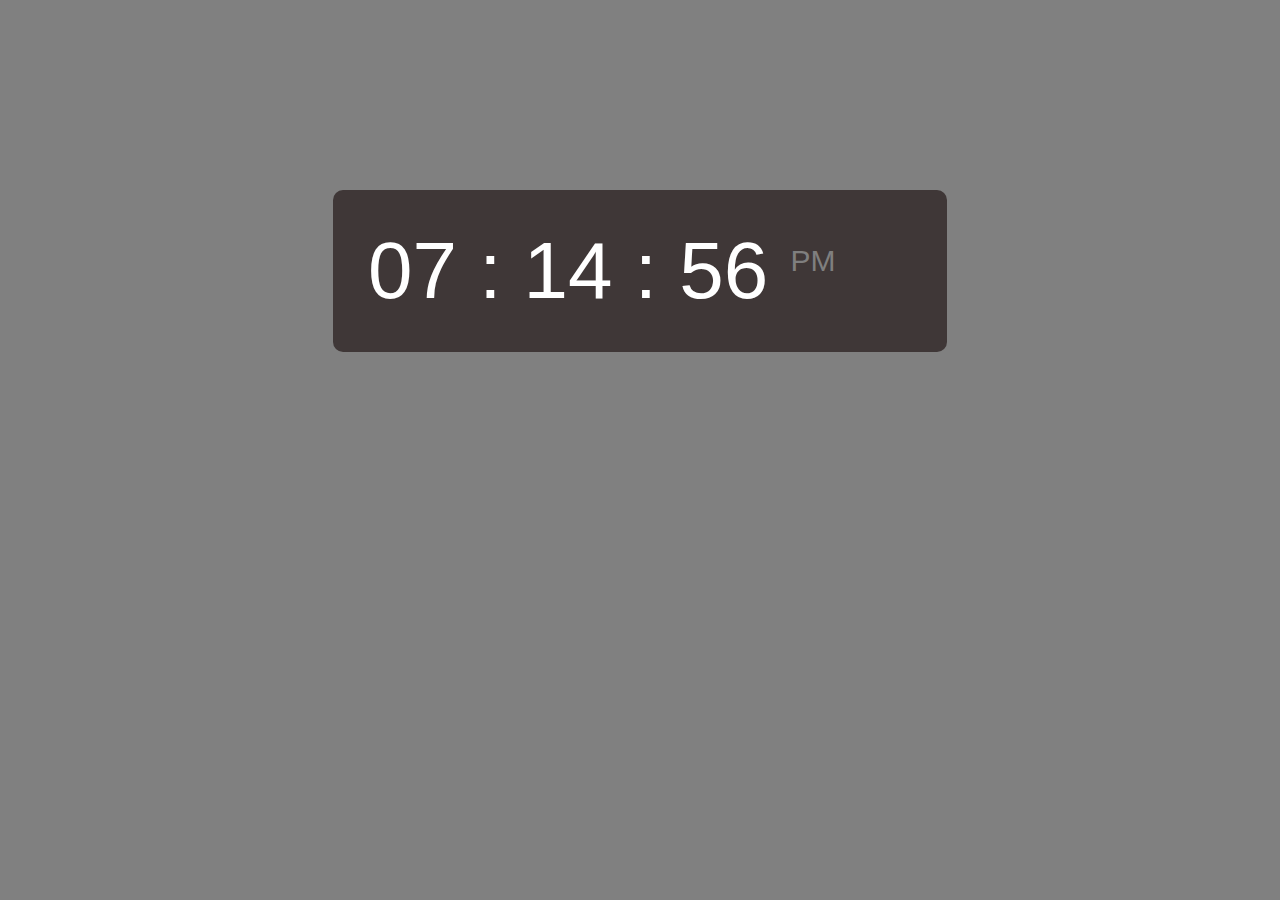
<file: index.html>
<!DOCTYPE html>
<html lang="en">
<head>
	<meta charset="UTF-8">
	<title>Document</title>
	<link rel="stylesheet" type="text/css" href="style.css">
	<script type="text/javascript">
		function showTime()
		{
			var a_p=""; // this is variable use for AM and PM time we use this variable in the below.
			var today=new Date(); // this is date object...
			current_hour=today.getHours(); // this function use for get hours in the date object...
			current_minutes=today.getMinutes();
			current_second=today.getSeconds();
               // now we apply conditon in the am and pm using span tag
			if(current_hour<12){
				a_p="<span>AM</span>";
			}
			else{
                a_p="<span>PM</span>";
			}
			// this says that normal time are 23:00 format now we change this in the form of 1:00
			if(current_hour==0){
				current_hour=12;
			}
			// converstion above...
			if(current_hour>12){
				current_hour=current_hour-12;
			}
             // apply checktime function on three ... addtion of zero...
			current_hour=checkTime(current_hour);
			current_minutes=checkTime(current_minutes);
			current_second=checkTime(current_second);
            // this is  a final input...
			document.getElementById('clocklarge').innerHTML=current_hour+" : "+current_minutes+" : "+ current_second+"  "+a_p;
		}
         // now we create function using adding the zero....
		function checkTime(i){
			if(i<10){
				i="0"+i;
			}
			return(i);
		}

		setInterval(showTime)
	</script>
</head>
<body>
	<div id="clockdate">
		<div id="wraper-clockdate">
			 <div id="clocklarge"></div>
		</div>
	</div>
</body>
</html>
</file>
<file: style.css>
body{
	background-color: gray;
}
#clockdate{
	width: 47%;
	margin:auto;
	background-color: #3F3737;
	border-radius: 10px;
	padding: 10px;
	margin-top: 15%;
}
#wraper-clockdate{
	padding: 25px;
    
}
#clocklarge{
	font-size: 80px;
	color: white;
	font-family: arial;
}
#clocklarge span{
	color: #7F7F7F;
	font-size: 30px;
	position: relative;
	top: -27px;

}
</file>
